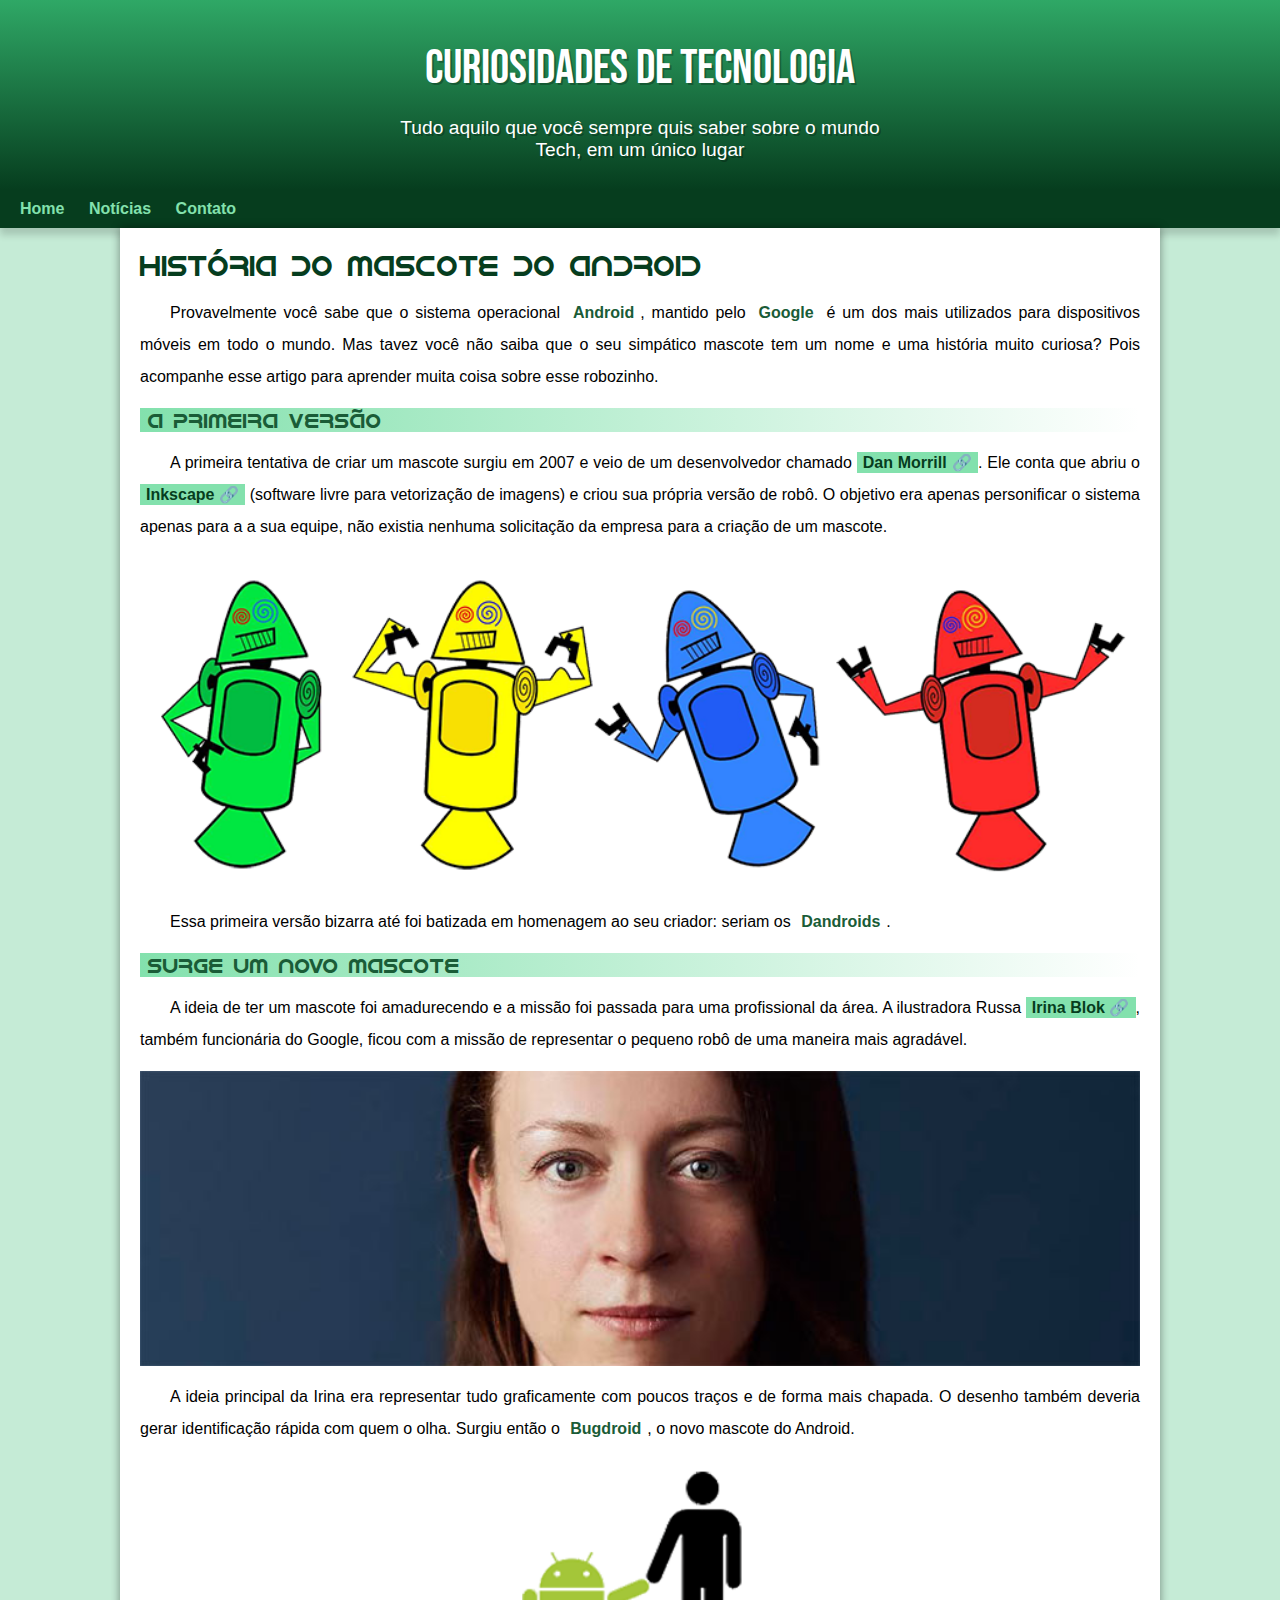
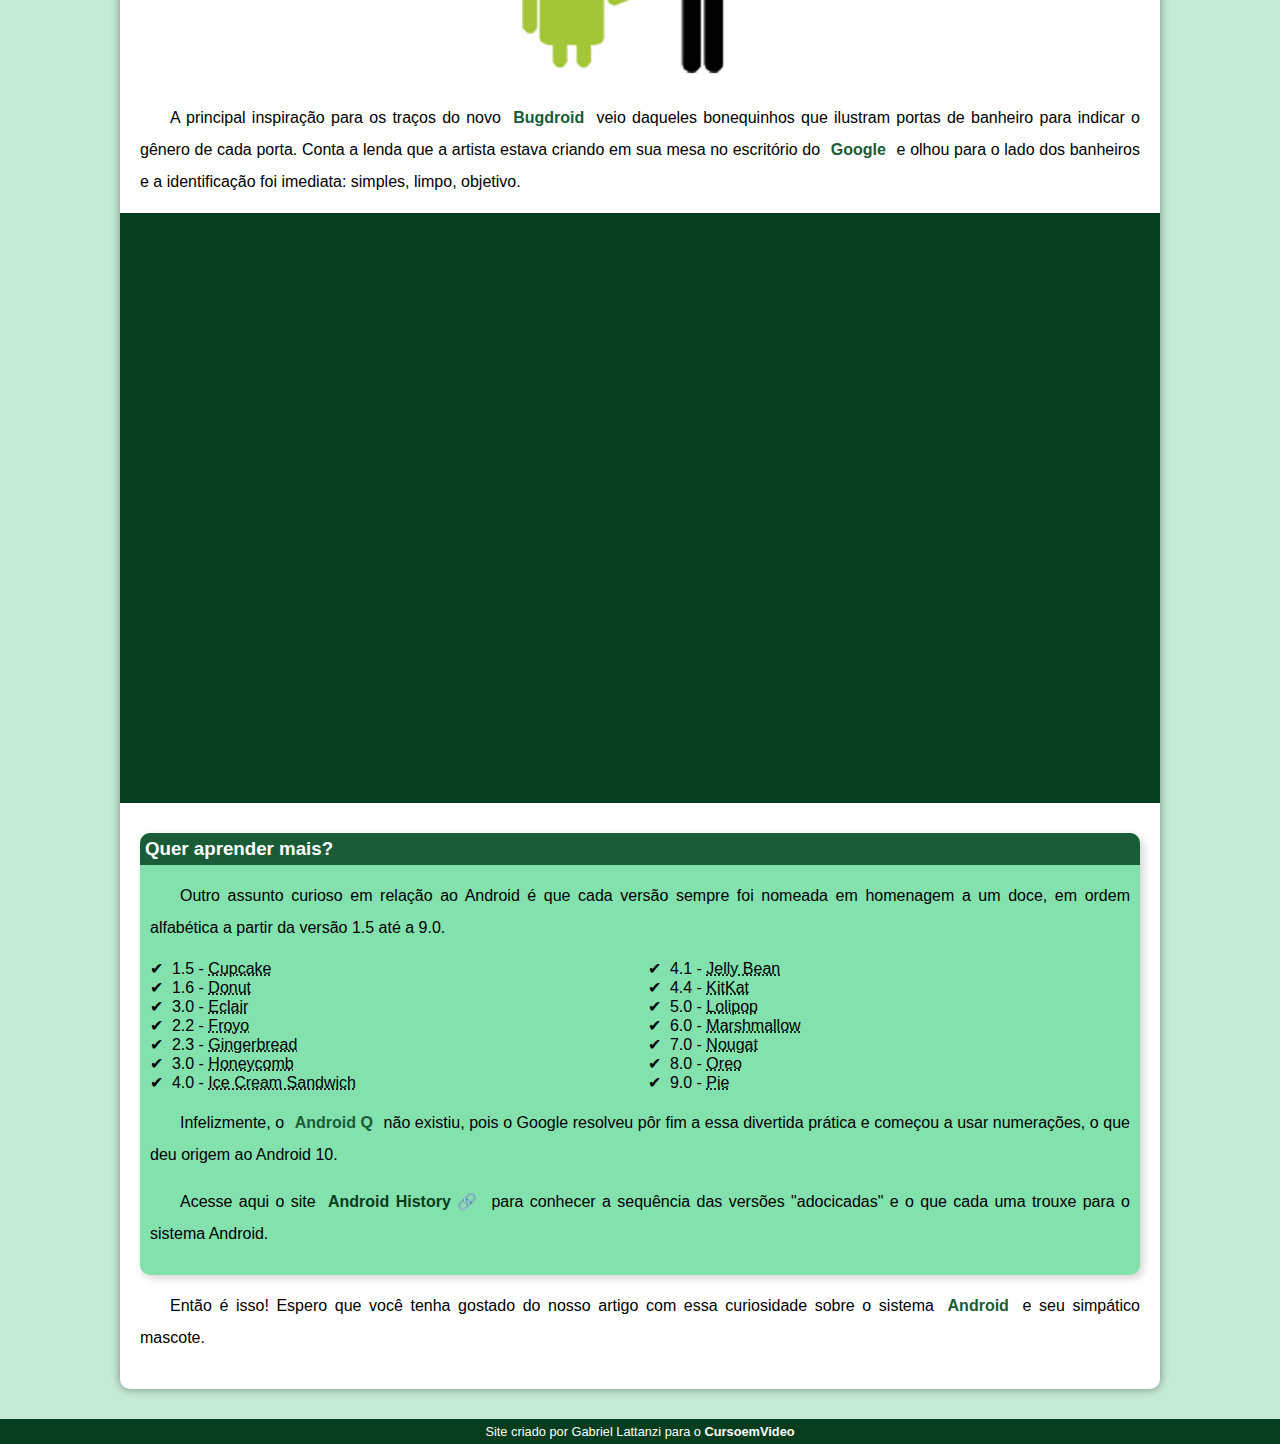
<file: index.html>
<!DOCTYPE html>
<html lang="pt-br">
<head>
    <meta charset="UTF-8">
    <meta name="viewport" content="width=device-width, initial-scale=1.0">
    <title>Como surgiu o mascote d oAndroid?</title>
    <link rel="shortcut icon" href="imagens/favicon.ico" type="image/x-icon">
    <link rel="stylesheet" href="estilo/style.css">
</head>
<body>
    <header>
        <h1>Curiosidades de Tecnologia</h1>
        <p>Tudo aquilo que você sempre quis saber sobre o mundo Tech, em um único lugar </p>        
    </header>
    <nav>
        <a href="#">Home </a>
        <a href="#">Notícias</a>        
        <a href="#">Contato</a>
    </nav>
    <main>
        <article>
            <h1>História do Mascote do Android</h1>

            <p>Provavelmente você sabe que o sistema operacional <strong>Android</strong>, mantido pelo <strong>Google</strong> é um dos mais utilizados para dispositivos móveis em todo o mundo. Mas tavez você não saiba que o seu simpático mascote tem um nome e uma história muito curiosa? Pois acompanhe esse artigo para aprender muita coisa sobre esse robozinho.</p>

            <h2>A primeira versão</h2>

            <p>A primeira tentativa de criar um mascote surgiu em 2007 e veio de um desenvolvedor chamado <a href="https://androidcommunity.com/dan-morrill-shows-us-the-android-mascot-that-almost-was-20130103/" target="_blank" class="externo">Dan Morrill</a>. Ele conta que abriu o <a href="https://inkscape.org/" target="_blank" class="externo">Inkscape</a> (software livre para vetorização de imagens) e criou sua própria versão de robô. O objetivo era apenas personificar o sistema apenas para a a sua equipe, não existia nenhuma solicitação da empresa para a criação de um mascote.</p>

            <picture>
                <source media="(max-width: 670px)" srcset="imagens/dan-droids-pq.png">
                <img src="imagens/dan-droids.png" alt="Primeiro Mascote do Android">
            </picture>
            
            <p>Essa primeira versão bizarra até foi batizada em homenagem ao seu criador: seriam os <strong>Dandroids</strong>.</p>

            <h2>Surge um novo mascote</h2>

            <p>A ideia de ter um mascote foi amadurecendo e a missão foi passada para uma profissional da área. A ilustradora Russa <a href="https://www.irinablok.com/android" target="_blank" class="externo" class="externo">Irina Blok</a>, também funcionária do Google, ficou com a missão de representar o pequeno robô de uma maneira mais agradável.</p>

            <picture>
                <source media="(max-width: 670px )" srcset="imagens/irina-blok-pq.jpg">
                <img src="imagens/irina-blok.jpg" alt="Irina Blok, criadora do Bugdroid"></picture>

            <p>A ideia principal da Irina era representar tudo graficamente com poucos traços e de forma mais chapada. O desenho também deveria gerar identificação rápida com quem o olha. Surgiu então o <strong>Bugdroid</strong>, o novo mascote do Android.</p>

            
                <img src="imagens/bugdroid.png" class="pequena" alt="Bugdroid">
            

            <p>A principal inspiração para os traços do novo <strong>Bugdroid</strong> veio daqueles bonequinhos que ilustram portas de banheiro para indicar o gênero de cada porta. Conta a lenda que a artista estava criando em sua mesa no escritório do <strong>Google</strong> e olhou para o lado dos banheiros e a identificação foi imediata: simples, limpo, objetivo.</p>

            <div class="video"><iframe width="560" height="315" src="https://www.youtube.com/embed/l2UDgpLz20M?si=DWx45-f0gjfKD1az" title="YouTube video player" frameborder="0" allow="accelerometer; autoplay; clipboard-write; encrypted-media; gyroscope; picture-in-picture; web-share" allowfullscreen></iframe></div>
            
            <aside>
                <h3>Quer aprender mais?</h3>
                <p>Outro assunto curioso em relação ao Android é que cada versão sempre foi nomeada em homenagem a um doce, em ordem alfabética a partir da versão 1.5 até a 9.0.</p>
                <ul>
                    <li>1.5 - <abbr title="Bolo de Copo">Cupcake</abbr></li>
                    <li>1.6 - <abbr title="Rosquinho">Donut</abbr></li>
                    <li>3.0 - <abbr title="Bomba">Eclair</abbr></li>
                    <li>2.2 - <abbr title="Iorgurte Congelado">Froyo</abbr></li>
                    <li>2.3 - <abbr title="Biscoito de Gengibre">Gingerbread</abbr></li>
                    <li>3.0 - <abbr title="Favo de Mel">Honeycomb</abbr></li>
                    <li>4.0 - <abbr title="Sanduíche de Sorvete">Ice Cream Sandwich</abbr></li>
                    <li>4.1 - <abbr title="Jujuba">Jelly Bean</abbr></li>
                    <li>4.4 - <abbr title="KitKat">KitKat</abbr></li>
                    <li>5.0 - <abbr title="Pirulito">Lolipop</abbr></li>
                    <li>6.0 - <abbr title="Marshmallow">Marshmallow</abbr></li>
                    <li>7.0 - <abbr title="Torrone">Nougat</abbr></li>
                    <li>8.0 - <abbr title="Oreo">Oreo</abbr></li>
                    <li>9.0 - <abbr title="Torta">Pie</abbr></li>
                </ul>
                <p>
                    Infelizmente, o <strong>Android Q</strong> não existiu, pois o Google resolveu pôr fim a essa divertida prática e começou a usar numerações, o que deu origem ao Android 10.
                </p> 
                    <p>Acesse aqui o site <a href="https://www.android.com/intl/en_uk/history/" target="_blank" class="externo">Android History</a> para conhecer a sequência das versões "adocicadas" e o que cada uma trouxe para o sistema Android.</p>
                            
            </aside>

            <p>Então é isso! Espero que você tenha gostado do nosso artigo com essa curiosidade sobre o sistema <strong>Android</strong> e seu simpático mascote.</p>
        </article>
    </main>
    <footer>
        <p>Site criado por Gabriel Lattanzi para o <a href="https://www.youtube.com/cursoemvideo" target="_blank">CursoemVideo</a></p>
    </footer>
</body>
</html>
</file>
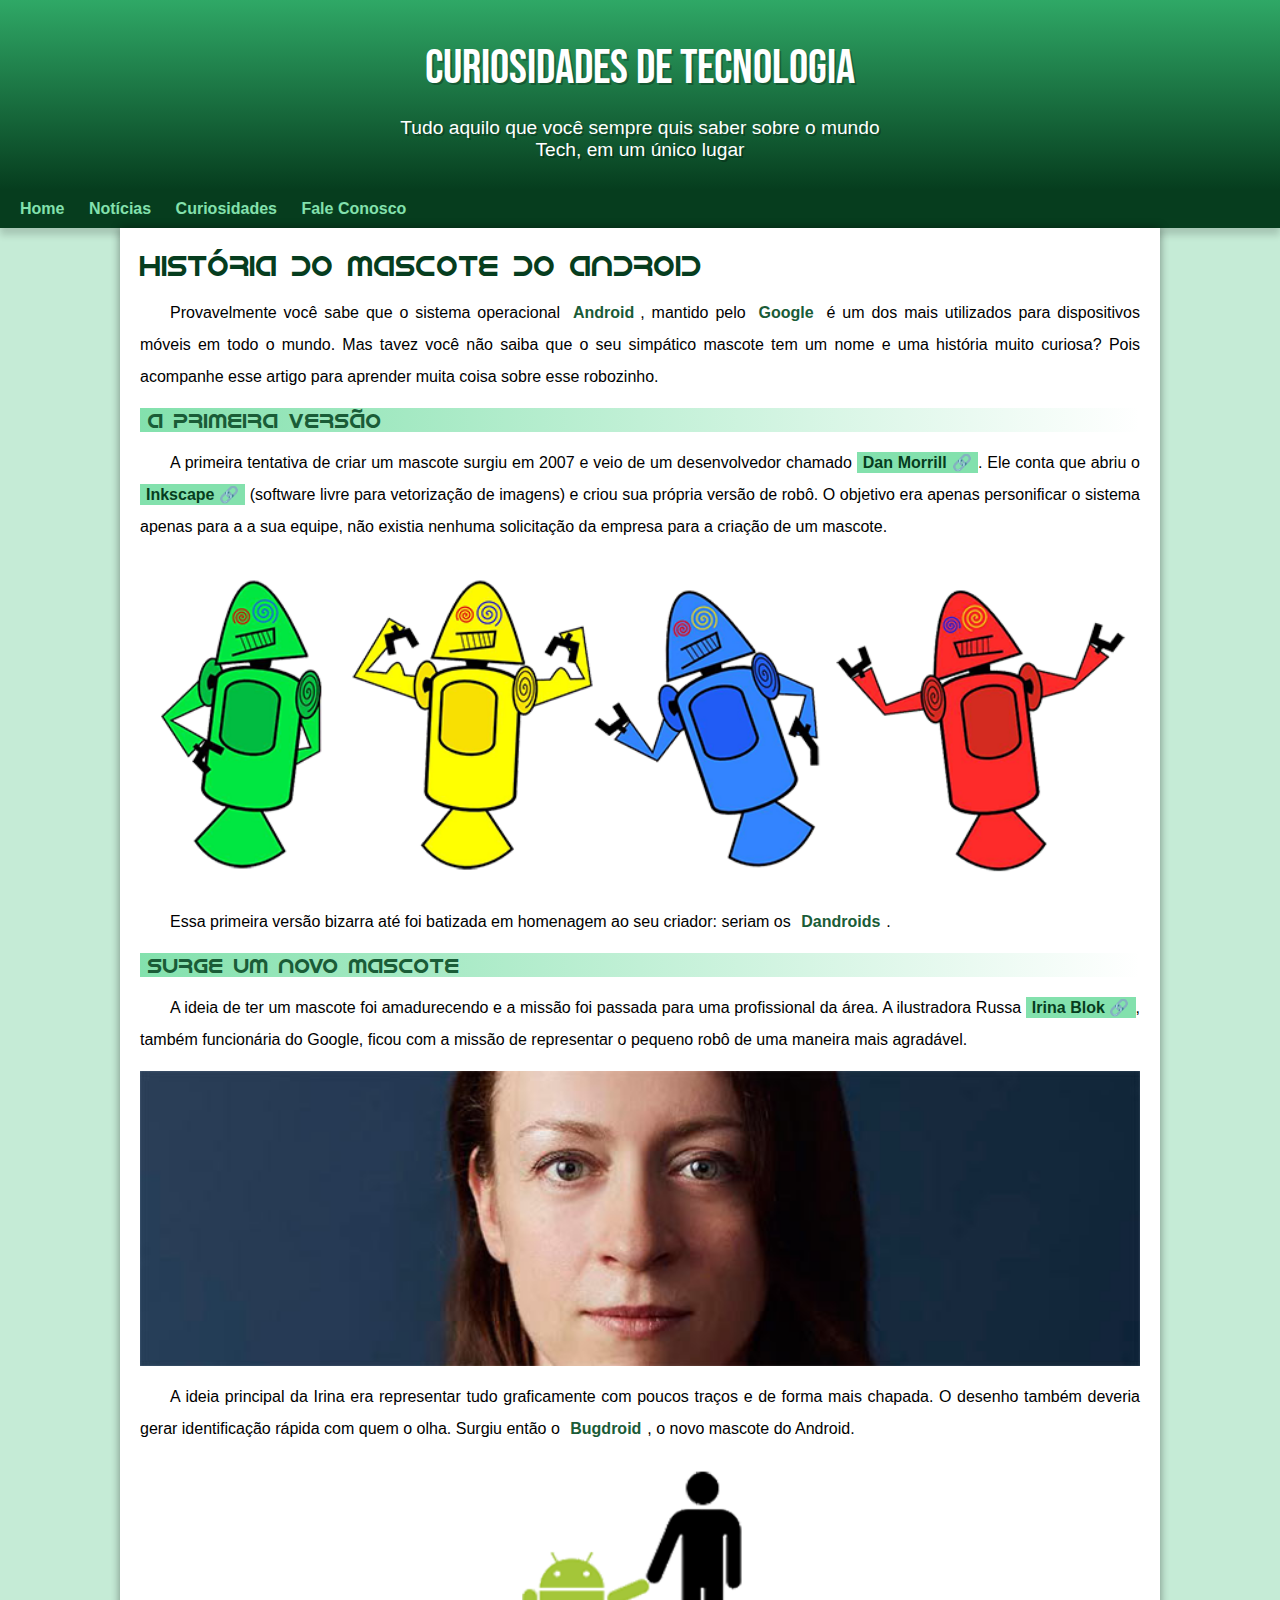
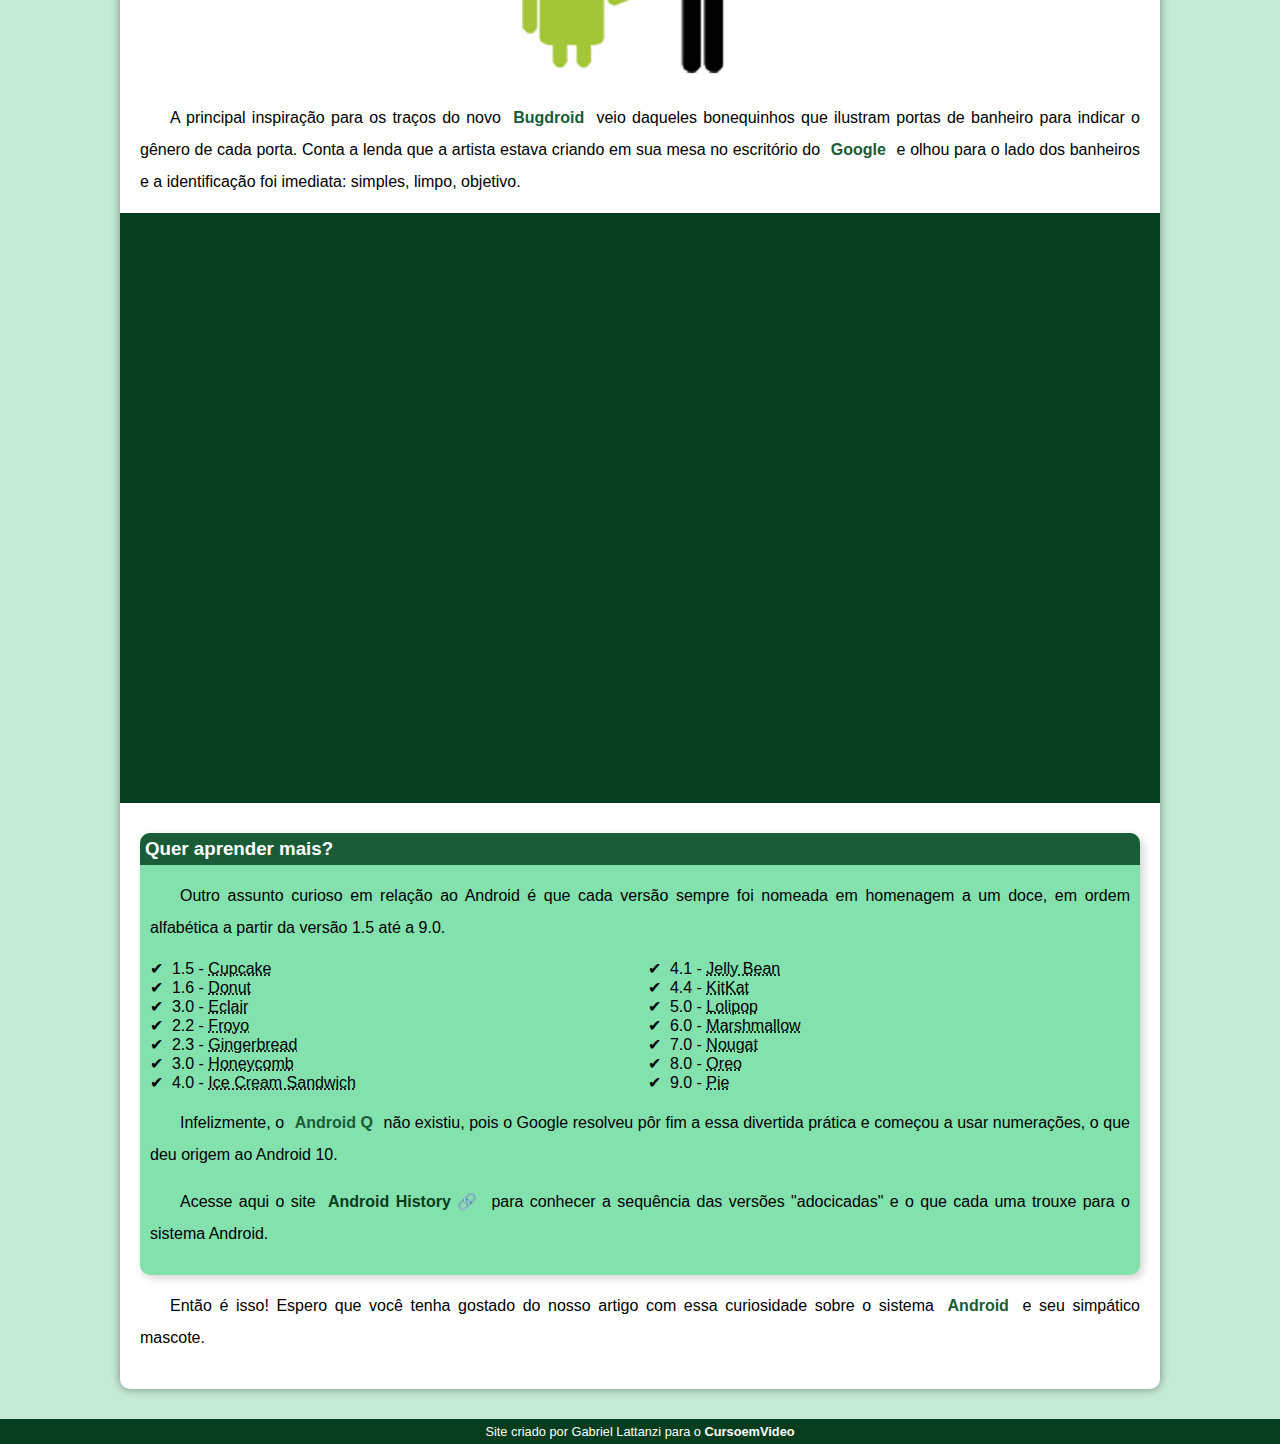
<file: index.html.html>
<!DOCTYPE html>
<html lang="pt-br">
<head>
    <meta charset="UTF-8">
    <meta name="viewport" content="width=device-width, initial-scale=1.0">
    <title>Como surgiu o mascote d oAndroid?</title>
    <link rel="shortcut icon" href="imagens/favicon.ico" type="image/x-icon">
    <link rel="stylesheet" href="estilo/style.css">
</head>
<body>
    <header>
        <h1>Curiosidades de Tecnologia</h1>
        <p>Tudo aquilo que você sempre quis saber sobre o mundo Tech, em um único lugar </p>        
    </header>
    <nav>
        <a href="#">Home </a>
        <a href="#">Notícias</a>
        <a href="#">Curiosidades</a>
        <a href="#">Fale Conosco</a>
    </nav>
    <main>
        <article>
            <h1>História do Mascote do Android</h1>

            <p>Provavelmente você sabe que o sistema operacional <strong>Android</strong>, mantido pelo <strong>Google</strong> é um dos mais utilizados para dispositivos móveis em todo o mundo. Mas tavez você não saiba que o seu simpático mascote tem um nome e uma história muito curiosa? Pois acompanhe esse artigo para aprender muita coisa sobre esse robozinho.</p>

            <h2>A primeira versão</h2>

            <p>A primeira tentativa de criar um mascote surgiu em 2007 e veio de um desenvolvedor chamado <a href="https://androidcommunity.com/dan-morrill-shows-us-the-android-mascot-that-almost-was-20130103/" target="_blank" class="externo">Dan Morrill</a>. Ele conta que abriu o <a href="https://inkscape.org/" target="_blank" class="externo">Inkscape</a> (software livre para vetorização de imagens) e criou sua própria versão de robô. O objetivo era apenas personificar o sistema apenas para a a sua equipe, não existia nenhuma solicitação da empresa para a criação de um mascote.</p>

            <picture>
                <source media="(max-width: 670px)" srcset="imagens/dan-droids-pq.png">
                <img src="imagens/dan-droids.png" alt="Primeiro Mascote do Android">
            </picture>
            
            <p>Essa primeira versão bizarra até foi batizada em homenagem ao seu criador: seriam os <strong>Dandroids</strong>.</p>

            <h2>Surge um novo mascote</h2>

            <p>A ideia de ter um mascote foi amadurecendo e a missão foi passada para uma profissional da área. A ilustradora Russa <a href="https://www.irinablok.com/android" target="_blank" class="externo" class="externo">Irina Blok</a>, também funcionária do Google, ficou com a missão de representar o pequeno robô de uma maneira mais agradável.</p>

            <picture>
                <source media="(max-width: 670px )" srcset="imagens/irina-blok-pq.jpg">
                <img src="imagens/irina-blok.jpg" alt="Irina Blok, criadora do Bugdroid"></picture>

            <p>A ideia principal da Irina era representar tudo graficamente com poucos traços e de forma mais chapada. O desenho também deveria gerar identificação rápida com quem o olha. Surgiu então o <strong>Bugdroid</strong>, o novo mascote do Android.</p>

            
                <img src="imagens/bugdroid.png" class="pequena" alt="Bugdroid">
            

            <p>A principal inspiração para os traços do novo <strong>Bugdroid</strong> veio daqueles bonequinhos que ilustram portas de banheiro para indicar o gênero de cada porta. Conta a lenda que a artista estava criando em sua mesa no escritório do <strong>Google</strong> e olhou para o lado dos banheiros e a identificação foi imediata: simples, limpo, objetivo.</p>

            <div class="video"><iframe width="560" height="315" src="https://www.youtube.com/embed/l2UDgpLz20M?si=DWx45-f0gjfKD1az" title="YouTube video player" frameborder="0" allow="accelerometer; autoplay; clipboard-write; encrypted-media; gyroscope; picture-in-picture; web-share" allowfullscreen></iframe></div>
            
            <aside>
                <h3>Quer aprender mais?</h3>
                <p>Outro assunto curioso em relação ao Android é que cada versão sempre foi nomeada em homenagem a um doce, em ordem alfabética a partir da versão 1.5 até a 9.0.</p>
                <ul>
                    <li>1.5 - <abbr title="Bolo de Copo">Cupcake</abbr></li>
                    <li>1.6 - <abbr title="Rosquinho">Donut</abbr></li>
                    <li>3.0 - <abbr title="Bomba">Eclair</abbr></li>
                    <li>2.2 - <abbr title="Iorgurte Congelado">Froyo</abbr></li>
                    <li>2.3 - <abbr title="Biscoito de Gengibre">Gingerbread</abbr></li>
                    <li>3.0 - <abbr title="Favo de Mel">Honeycomb</abbr></li>
                    <li>4.0 - <abbr title="Sanduíche de Sorvete">Ice Cream Sandwich</abbr></li>
                    <li>4.1 - <abbr title="Jujuba">Jelly Bean</abbr></li>
                    <li>4.4 - <abbr title="KitKat">KitKat</abbr></li>
                    <li>5.0 - <abbr title="Pirulito">Lolipop</abbr></li>
                    <li>6.0 - <abbr title="Marshmallow">Marshmallow</abbr></li>
                    <li>7.0 - <abbr title="Torrone">Nougat</abbr></li>
                    <li>8.0 - <abbr title="Oreo">Oreo</abbr></li>
                    <li>9.0 - <abbr title="Torta">Pie</abbr></li>
                </ul>
                <p>
                    Infelizmente, o <strong>Android Q</strong> não existiu, pois o Google resolveu pôr fim a essa divertida prática e começou a usar numerações, o que deu origem ao Android 10.
                </p> 
                    <p>Acesse aqui o site <a href="https://www.android.com/intl/en_uk/history/" target="_blank" class="externo">Android History</a> para conhecer a sequência das versões "adocicadas" e o que cada uma trouxe para o sistema Android.</p>
                            
            </aside>

            <p>Então é isso! Espero que você tenha gostado do nosso artigo com essa curiosidade sobre o sistema <strong>Android</strong> e seu simpático mascote.</p>
        </article>
    </main>
    <footer>
        <p>Site criado por Gabriel Lattanzi para o <a href="https://www.youtube.com/cursoemvideo" target="_blank">CursoemVideo</a></p>
    </footer>
</body>
</html>
</file>
<file: estilo/style.css>
@charset "UTF-8";

@import url('https://fonts.googleapis.com/css2?family=Bebas+Neue&display=swap');

@font-face {
    font-family: 'Android';
    src: url(../fontes/idroid.otf) format('opentype');
    font-weight: normal;
}


/*
#C5ebd6
#83e1ad
#3ddc84
#2fa866
#1a5c37
#063d1e 
*/

:root {
    --cor0:#C5ebd6;
    --cor01:#83e1ad;
    --cor02:#3ddc84;
    --cor03:#2fa866;
    --cor04:#1a5c37;
    --cor05:#063d1e;

    --fonte-padrao: Arial, Verdana, Helvetica, sans-serif;
    --fonte-destaque: 'Bebas Neue', sans-serif;
    --fonte-android:'Android', cursive;  
}

* {
    margin: 0px;
    padding: 0px;
}
/*
*{ -> aplica para todo o arquivo
    :root para criar atalhos 
*/

body{
     background-color: var(--cor0);
     font-family: var(--fonte-padrao);
}

a.externo::after {
    content: '\00A0\1F517';
}

header{
    background-image: linear-gradient(to bottom, var(--cor03), var(--cor05));    
    min-height: 150px;
    text-align: center;
    padding-top: 40px;
}

header > h1 {
    color: white;
    font-family: var(--fonte-destaque);
    margin-bottom: 20px;
    font-size: 3em;
    text-shadow: 2px 2px 0px rgba(0, 0, 0, 0.267);
    font-weight: normal;
}

header > p {
    color: white;
    font-size: 1.2em;
    font-family: var(--fonte-padrao);
    max-width: 500px;
    padding: 0px 10px 0px 10px;
    margin: auto;
    text-shadow: 2px 2px 0px rgba(0, 0, 0, 0.267);
    padding-bottom: 20px;

}

nav {
    background-color: var(--cor05);
    padding: 10px;
    box-shadow: 0px 7px 7px rgba(0, 0, 0, 0.158);
}

nav > a {
    text-decoration: none;
    color: var(--cor01);
    padding: 10px;
    border-radius: 5px;
    font-weight: bold;
    transition-duration: 0.75s;
}

nav > a:hover{
    background-color: var(--cor03);
    color: var(--cor05);
}

main {
    background-color: white;
    min-width: 300px;
    max-width: 1000px;
    margin: auto;
    padding: 20px;
    box-shadow: 0px 0px 10px rgba(0, 0, 0, 0.418);
    margin-bottom: 30px;
    border-radius: 0px 0px 10px 10px;
}

main img {
    width: 100%;
    display: block;
    margin: auto;
}
/*
display block e margin auto para imagem virar um bloco e centralizar com o margin auto
*/

main img.pequena {
    max-width: 350px;
}

div.video{
    background-color: var(--cor05);
    margin: 0px -20px 30px -20px;
    padding: 20px;
    padding-bottom: 57%;
    position: relative;
}

div.video > iframe {
    position: absolute;
    top: 5%;
    left: 5%;
    width: 90%;
    height: 90%;
}

main h1 {
    color: var(--cor05);
    font-family: var(--fonte-android);
    font-weight: normal;
    font-size: 1.8em;
}

main h2 {
    font-family: var(--fonte-android);
    color: var(--cor04);
    font-size: 1.3em;
    background-image: linear-gradient(to right, var(--cor01), transparent);
    text-indent: 8px;
    font-weight: normal;
}

main  p {
    margin: 15px 0px;
    text-align: justify;
    text-indent: 30px;
    line-height: 2em;
}
/*text indent é o 'tab' no inicio dos textos
line-height é a distancia vertical entre linhas */

main strong {
    color: var(--cor04);
    font-weight: bold;
    padding: 2px 6px;
}

main a {
    text-decoration: none;
    font-weight: bold;
    color: var(--cor05);
    background-color: var(--cor01);
    padding: 2px 6px;   
}

main a:hover{
    color: var(--cor04);
    text-decoration: underline;
}

footer{
    background-color: var(--cor05);
    color: white;
    text-align: center;
    font-size: 0.8em;
    padding: 5px;
}

aside {
    background-color: var(--cor01);
    padding: 10px;
    border-radius: 10px;
    box-shadow: 3px 3px 8px rgba(0, 0, 0, 0.185);
}

aside > h3{
    background-color: var(--cor04);
    color: white;
    padding: 5px;
    margin: -10px -10px 0px -10px;
    border-radius: 10px 10px 0px 0px;
  }

aside > ul{
    list-style-type:'\2714\00A0\00A0' ;
    list-style-position: inside;
    columns: 2;
}
/* list style type > 2714 é o cod do emoji pego no emojipedia e 00A0 é um espaço sem quebra*/

footer a {
    color: white;
    font-weight: bolder;
    text-decoration: none;
}

footer a:hover{
    text-decoration: underline;
    color: var(--cor01);
}
</file>
